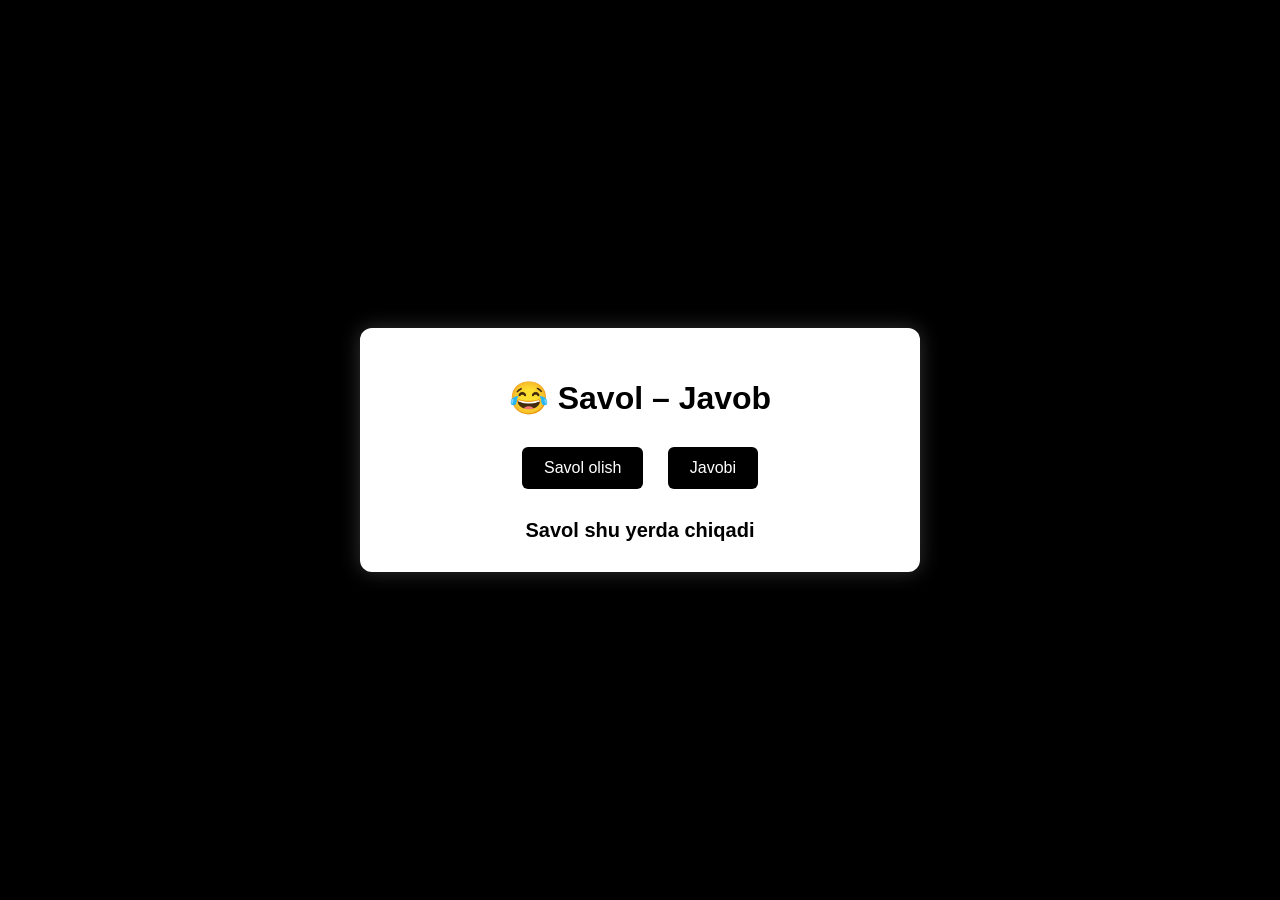
<file: index.htm>
<!DOCTYPE html>
<html lang="uz">
<head>
  <meta charset="UTF-8">
  <title>Savol–Javob</title>
  <style>
    body {
      margin: 0;
      font-family: Arial, sans-serif;
      background: #000; /* ORQA FON QORA */
      display: flex;
      justify-content: center;
      align-items: center;
      height: 100vh;
    }

    .box {
      background: #fff; /* DIV OQ */
      padding: 30px;
      border-radius: 12px;
      width: 90%;
      max-width: 500px;
      text-align: center;
      box-shadow: 0 0 20px rgba(255,255,255,0.2);
    }

    h1 {
      color: #000;
      margin-bottom: 20px;
    }

    button {
      padding: 12px 22px;
      font-size: 16px;
      border: none;
      border-radius: 6px;
      cursor: pointer;
      margin: 10px;
      background: #000;   /* TUGMA QORA */
      color: #fff;        /* YOZUV OQ */
    }

    button:hover {
      background: #333;
    }

    #question {
      margin-top: 20px;
      font-size: 20px;
      font-weight: bold;
      color: #000;
    }

    #answer {
      margin-top: 15px;
      font-size: 18px;
      color: #111;
      display: none;
    }
  </style>
</head>
<body>

  <div class="box">
    <h1>😂 Savol – Javob</h1>

    <button id="questionBtn">Savol olish</button>
    <button id="answerBtn">Javobi</button>

    <div id="question">Savol shu yerda chiqadi</div>
    <div id="answer">Javob shu yerda chiqadi</div>
  </div>

  <script src="app.js"></script>
</body>
</html>
</file>
